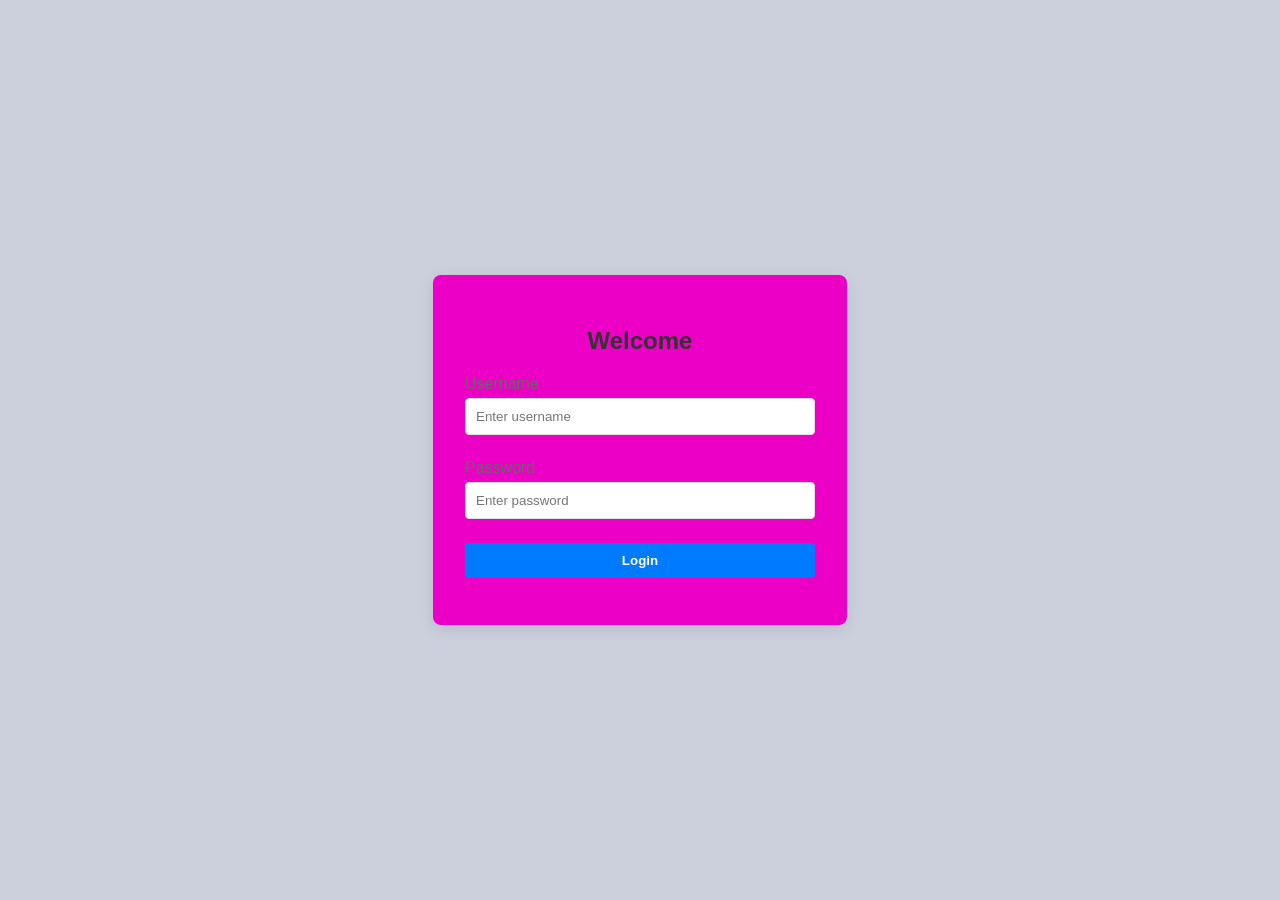
<file: index.html>
<!DOCTYPE html>
<html lang="en">
<head>
    <meta charset="UTF-8">
    <meta name="viewport" content="width=device-width, initial-scale=1.0">
    <title>IT website</title>
    <link rel="stylesheet" href="style.css">
    <link rel="stylesheet" href="home.js">
</head>
<body>
    <div class="login-container">
    <form id="loginForm">
        <h2>Welcome</h2>
        <div class="input-group">
            <label for="username">Username</label>
            <input type="text" id="username" placeholder="Enter username" required>
        </div>
        <div class="input-group">
            <label for="password">Password</label>
            <input type="password" id="password" placeholder="Enter password" required>
        </div>
        <button type="submit" id="loginBtn">Login</button>
        <p id="message"></p>
    </form>
</div>
</body>
</html>
</file>
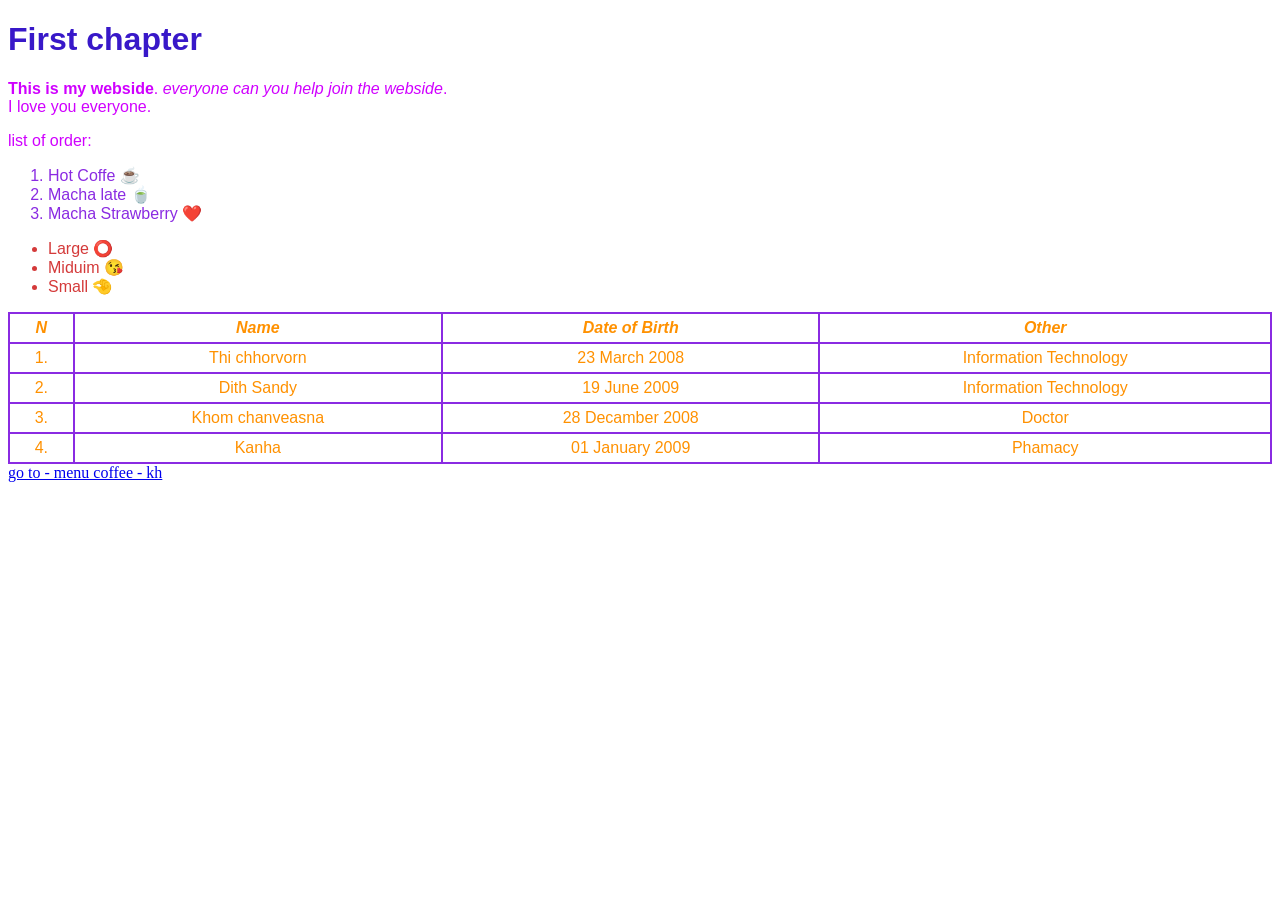
<file: HTML AND CSS/index.html>
<!DOCTYPE html>
<html lang="en">
<head>
    <meta charset="UTF-8">
    <meta name="viewport" content="width=device-width, initial-scale=1.0">
    <title>និស្សិត-IT website</title>
    <link rel="stylesheet" href="stye.css">
    <link rel="stylesheet" href="hdd.js">
</head>
<body>
    <h1>First chapter</h1>
    <p> <b>This is my webside</b>. <i>everyone can you help join the webside</i>.<br> I love you everyone.</p>
    <p>list of order: </p>
    <ol>
        <li>
            Hot Coffe ☕
        </li>
        <li>
            Macha late 🍵
        </li>
        <li>
            Macha Strawberry ❤️
        </li>
    </ol>
    <ul>
        <li>
            Large ⭕
        </li>
        <li>
                Miduim 😘
            </li>
            <li>
                Small 🤏
            </li>
        </ul>
        <table class="nameble">
            <tr>
                <th>N</th>
                <th>Name</th>
                <th>Date of Birth</th>
                <th>Other</th>
            </tr>
            <tr>
                <td>1.</td>
                <td>Thi chhorvorn</td>
                <td> 23 March 2008</td>
                <td>Information Technology</td>
            </tr>
            <tr>
               <td>2.</td>
                <td>Dith Sandy</td>
                <td> 19 June 2009</td>
                <td>Information Technology</td> 
            </tr>
            <tr>
                <td>3.</td>
                <td>Khom chanveasna</td>
                <td> 28 Decamber 2008</td>
                <td>Doctor</td> 
            </tr>
            <tr>
                <td>4.</td>
                <td>Kanha</td>
                <td>01 January 2009</td>
                <td>Phamacy</td>
            </tr>
        </table>
        <a href="index1.html">go to - menu coffee - kh</a>
</body>
</html>
</file>
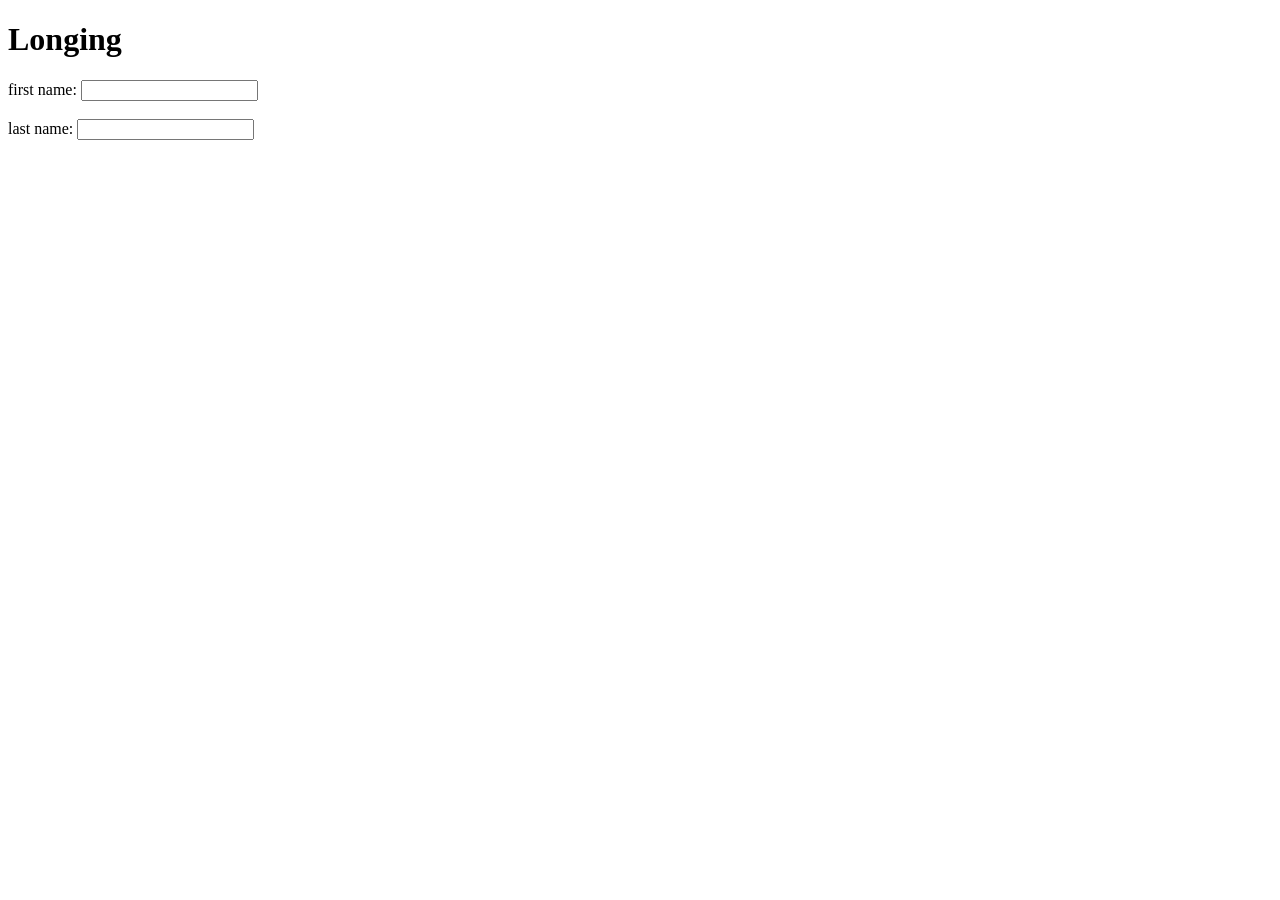
<file: HTML AND CSS/index/index.html>
<!DOCTYPE html>
<html lang="en">
<head>
    <meta charset="UTF-8">
    <meta name="viewport" content="width=device-width, initial-scale=1.0">
    <title>និស្សិត-IT</title>
</head>
<body>
    <h1>Longing</h1>
    <form>
        <label for="fname">first name:</label>
        <input type="text" id="fname" name="fname">
        <br><br>
        <label for="">last name:</label>
        <input type="text" name="lname" id="lname">
    </form>
</body>
</html>
</file>
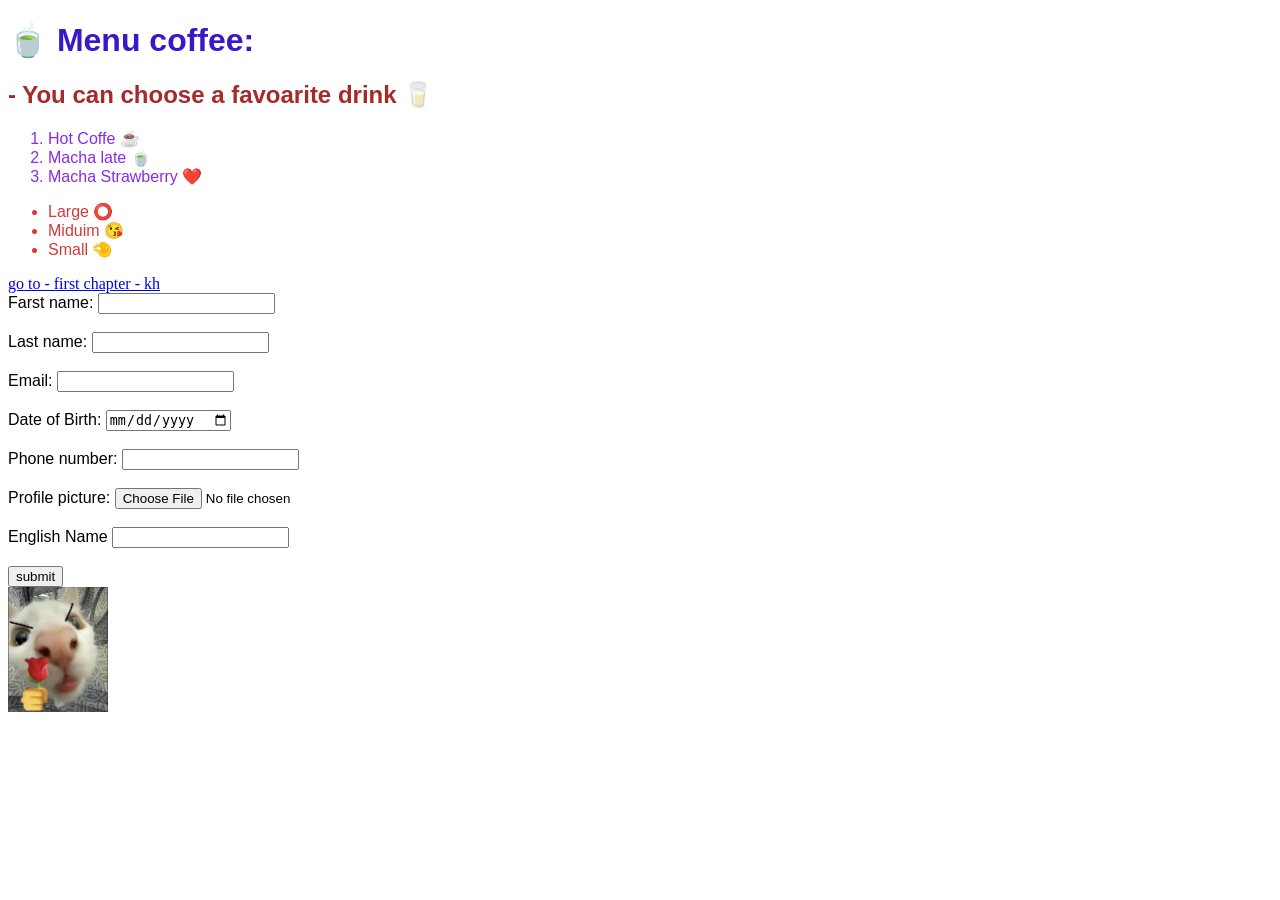
<file: HTML AND CSS/index1.html>
<!DOCTYPE html>
<html lang="en">
<head>
    <meta charset="UTF-8">
    <meta name="viewport" content="width=device-width, initial-scale=1.0">
    <title>និស្សិត-IT</title>
    <link rel="stylesheet" href="stye.css">
    <link rel="stylesheet" href="hdd.js">
</head>
<body>
    <h1>🍵 Menu coffee:</h1>
    <h2 id="paral">- You can choose a favoarite drink 🥛</h2>
    <ol>
        <li>
            Hot Coffe ☕
        </li>
        <li>
            Macha late 🍵
        </li>
        <li>
            Macha Strawberry ❤️
        </li>
    </ol>
    <ul>
        <li>
            Large ⭕
        </li>
        <li>
                Miduim 😘
            </li>
            <li>
                Small 🤏
            </li>
        </ul>
        <a href="index.html">go to - first chapter - kh</a>
        <form>
            <label for="fname">Farst name:</label>
            <input type="text" id="fname" name="fname">
            <br><br>
            <label for="lname">Last name:</label>
            <input type="text" id="laname" name="lname">
            <br><br>
            <label for="email">Email:</label>
            <input type="text" id="email" name="email">
            <br><br>
            <label for="date">Date of Birth:</label>
            <input type="date" id="date" name="date">
            <br><br>
            <label for="">Phone number:</label>
            <input type="tel" id="tel" name="tel">
            <br><br>
            <label for="">Profile picture:</label>
            <input type="file" id="file" name = "file">
            <br><br>
            <label for="Ename">English Name</label>
            <input type="text" id="Ename" name="Ename">
            <br><br>
            <input type="button" value="submit"> 
        </form>
        <img src="love.jpg" width="100">
</body>
</html>
</file>
<file: style.css>
body {
    font-family: 'Segoe UI', sans-serif;
    background: rgba(90, 102, 146, 0.307);
    display: flex;
    justify-content: center;
    align-items: center;
    height: 100vh;
    margin: 0;
}

.login-container {
    background: rgb(237, 0, 197);
    padding: 2rem;
    border-radius: 8px;
    box-shadow: 0 4px 15px rgba(0,0,0,0.1);
    width: 350px;
}

h2 { text-align: center; color: #333; }

.input-group { margin-bottom: 1.5rem; }

label { display: block; margin-bottom: 5px; color: #666; }

input {
    width: 100%;
    padding: 10px;
    border: 1px solid #ddd;
    border-radius: 4px;
    box-sizing: border-box; /* Prevents padding from adding to width */
}

button {
    width: 100%;
    padding: 10px;
    background-color: #007bff;
    border: none;
    border-radius: 4px;
    color: white;
    font-weight: bold;
    cursor: pointer;
}

button:hover { background-color: #0056b3; }

#message { text-align: center; margin-top: 10px; font-size: 0.9rem; }
</file>
<file: HTML AND CSS/stye.css>
h1{
    color: rgb(56, 24, 201);
    font-family: 'Gill Sans', 'Gill Sans MT', Calibri, 'Trebuchet MS', sans-serif;
}
h2{
    color: brown;
    font-family: 'Segoe UI', Tahoma, Geneva, Verdana, sans-serif;
}
ol{
    color: blueviolet;
    font-family:Verdana, Geneva, Tahoma, sans-serif;
}
ul{
    color: rgb(212, 58, 58);
    font-family:'Gill Sans', 'Gill Sans MT', Calibri, 'Trebuchet MS', sans-serif;
}
form{
    font-family: 'Segoe UI', Tahoma, Geneva, Verdana, sans-serif;
}
p{
    color: rgb(208, 0, 255);
    font-family: Arial, Helvetica, sans-serif;
}
table{
    color: rgb(255, 145, 0);
    font-family:Arial, Helvetica, sans-serif ;
}
.nameble{
    width: 100%;
    text-align: center;
    border-collapse: collapse;
}
.nameble td, th{
    border: 2px solid blueviolet;
    padding: 5px;
    
}
.nameble th{
    font-style: italic;
}
</file>
